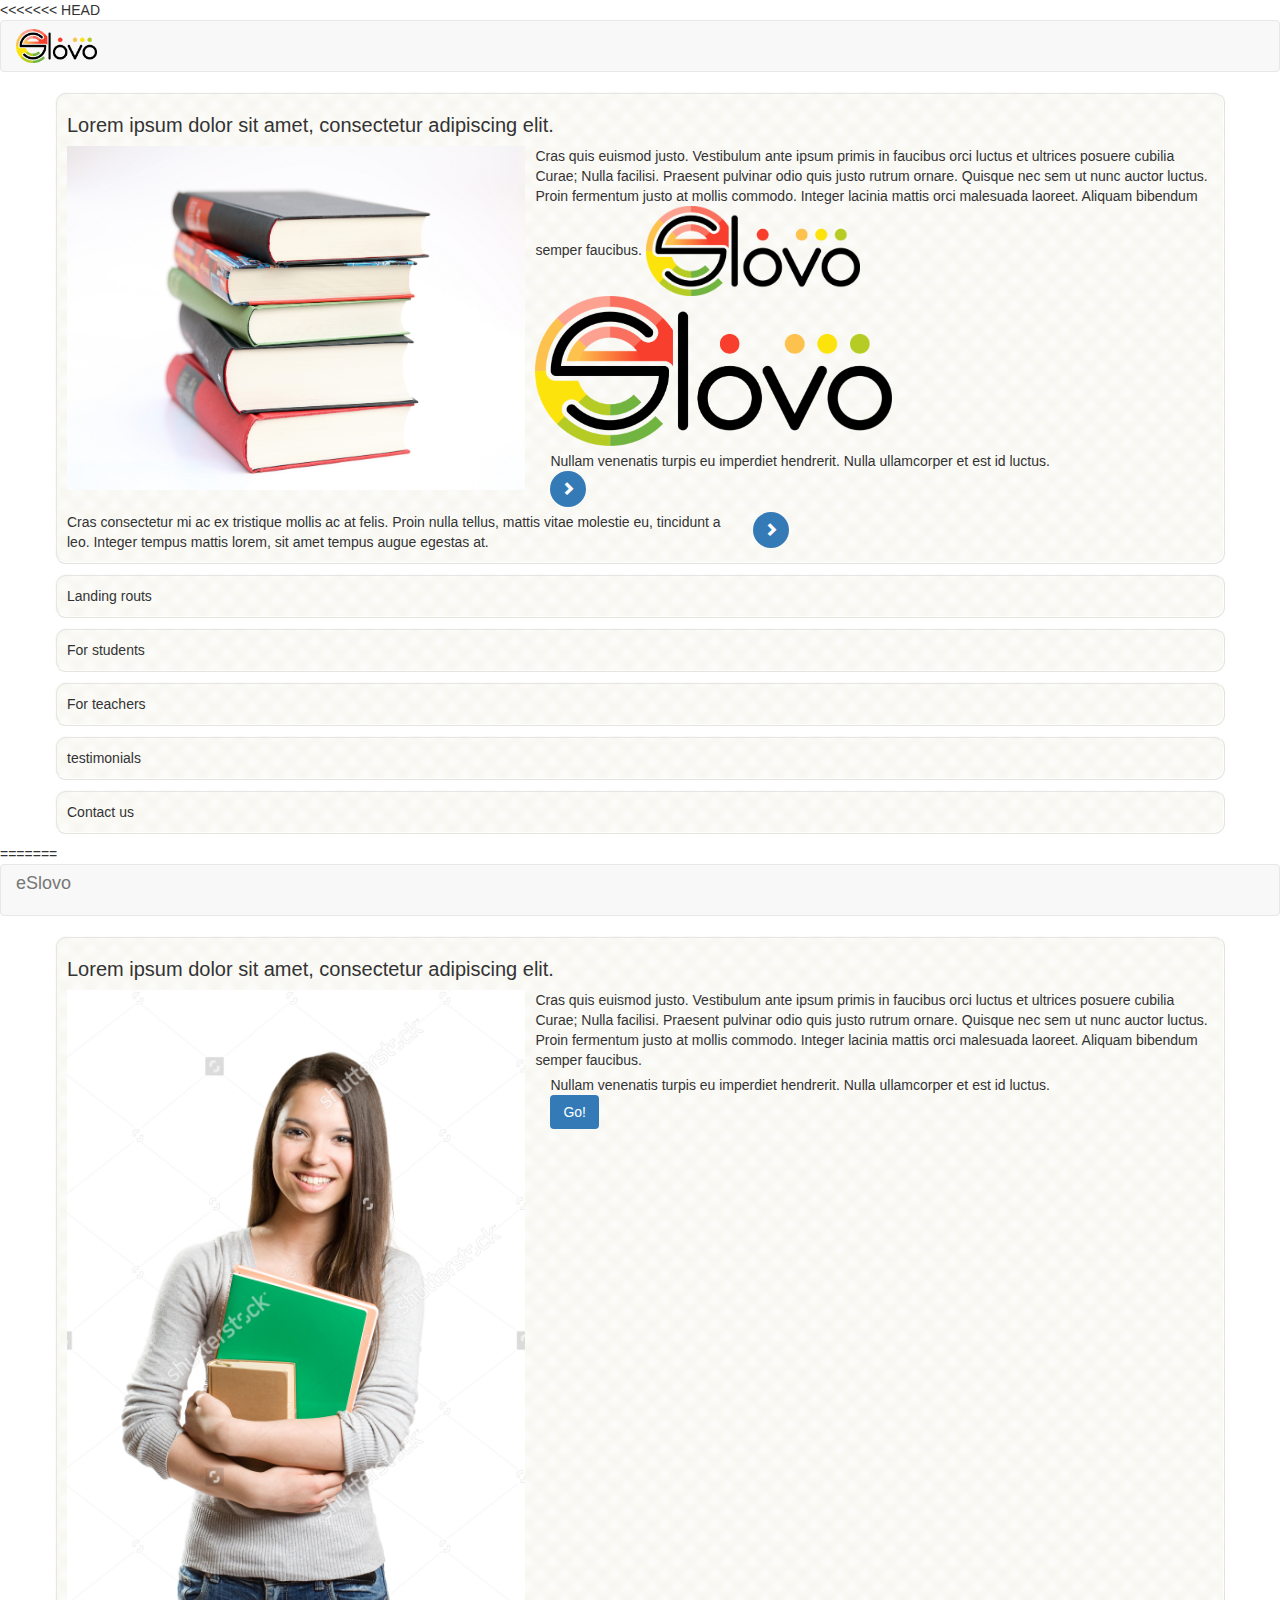
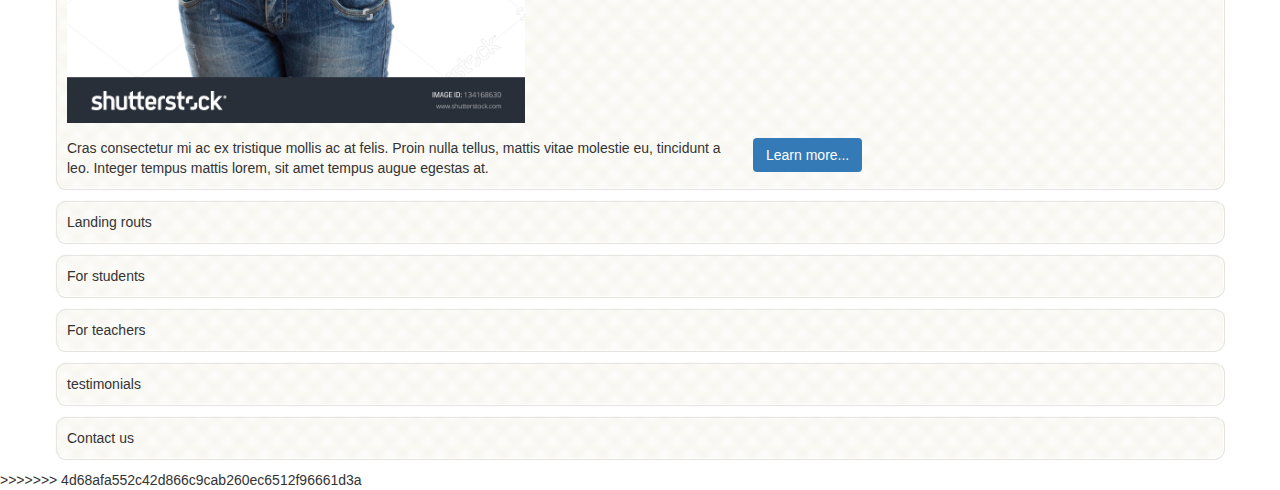
<file: old_index.html>
<!DOCTYPE html>
<html lang="en">
<head>
    <meta charset="utf-8">
    <meta http-equiv="X-UA-Compatible" content="IE=edge">
    <meta name="viewport" content="width=device-width, initial-scale=1">
    <meta name="description" content="">
    <meta name="author" content="">
    <link rel="icon" href="favicon.ico">

    <title>eSlovo</title>


    <link rel="stylesheet" href="css/bootstrap.min.css">
    <link rel="stylesheet/less" href="less/app.less">

    <!--[if lt IE 9]>
    <script src="https://oss.maxcdn.com/html5shiv/3.7.3/html5shiv.min.js"></script>
    <script src="https://oss.maxcdn.com/respond/1.4.2/respond.min.js"></script>
    <![endif]-->
    <script src="js/less.min.js" type="text/javascript"></script>
</head>
<body>
<<<<<<< HEAD
<nav class="navbar navbar-default" role="navigation">
    <div class="container-fluid">
        <!-- Brand and toggle get grouped for better mobile display -->
        <div class="navbar-header">
            <button type="button" class="navbar-toggle" data-toggle="collapse" data-target="#bs-example-navbar-collapse-1">
                <span class="sr-only">Toggle navigation</span>
                <span class="icon-bar"></span>
                <span class="icon-bar"></span>
                <span class="icon-bar"></span>
            </button>
            <a class="navbar-brand" href="#"><img src="/images/FullLogo6.png" height="34px"></a>
        </div>
    </div>
    </div><!-- /.container-fluid -->
</nav>
<section id="landing-info">
    <div class="container">
        <div class="content-wrapper">
            <h1>Lorem ipsum dolor sit amet, consectetur adipiscing elit.</h1>
            <img class="left-main-image" src="/images/temp/books-education-school-literature-51342.jpeg">
            Cras quis euismod justo. Vestibulum ante ipsum primis in faucibus orci luctus et ultrices posuere cubilia Curae; Nulla facilisi. Praesent pulvinar odio quis justo rutrum ornare. Quisque nec sem ut nunc auctor luctus. Proin fermentum justo at mollis commodo. Integer lacinia mattis orci malesuada laoreet. Aliquam bibendum semper faucibus.
            <img src="/images/FullLogo6.png" height="90px">
            <br />
            <img src="/images/FullLogo6.png" height="150px">
            <br />
            <div class="row m-t-5">
                <div class="col-xs-7">
                    Nullam venenatis turpis eu imperdiet hendrerit. Nulla ullamcorper et est id luctus.
                </div>
                <div class="col-xs-5">
                    <button class="btn bg-primary btn-rounded"><i class="glyphicon glyphicon-chevron-right"></i></button>
                </div>
            </div>
            <div class="row m-t-5">
                <div class="col-xs-7">
                    Cras consectetur mi ac ex tristique mollis ac at felis. Proin nulla tellus, mattis vitae molestie eu, tincidunt a leo. Integer tempus mattis lorem, sit amet tempus augue egestas at.
                </div>
                <div class="col-xs-5">
                    <button class="btn bg-primary btn-rounded"><i class="glyphicon glyphicon-chevron-right"></i></button>
                </div>
            </div>
        </div>
    </div>
</section>
<section id="landing-route">
    <div class="container">
        <div class="content-wrapper">
            Landing routs
        </div>
    </div>
</section>
<section id="landing-for-students">
    <div class="container">
        <div class="content-wrapper">
            For students
        </div>
    </div>
</section>
<section id="landing-for-teachers">
    <div class="container">
        <div class="content-wrapper">
            For teachers
        </div>
    </div>
</section>
<section id="landing-testimonials">
    <div class="container">
        <div class="content-wrapper">
            testimonials
        </div>
    </div>
</section>
<section id="landing-contact-us">
    <div class="container">
        <div class="content-wrapper">
            Contact us
        </div>
    </div>
</section>
<script src="js/jquery.min.js"></script>
<script src="js/bootstrap.min.js"></script>
<script src="js/app.js"></script>
=======
    <nav class="navbar navbar-default" role="navigation">
        <div class="container-fluid">
            <!-- Brand and toggle get grouped for better mobile display -->
            <div class="navbar-header">
                <button type="button" class="navbar-toggle" data-toggle="collapse" data-target="#bs-example-navbar-collapse-1">
                    <span class="sr-only">Toggle navigation</span>
                    <span class="icon-bar"></span>
                    <span class="icon-bar"></span>
                    <span class="icon-bar"></span>
                </button>
                <a class="navbar-brand" href="#">eSlovo</a>
            </div>
        </div><!-- /.container-fluid -->
    </nav>
    <div class="container-fluid">

    </div>



    <section id="landing-info">
        <div class="container">
            <div class="content-wrapper">
                <h1>Lorem ipsum dolor sit amet, consectetur adipiscing elit.</h1>
                <img class="left-main-image" src="/images/temp/stock-photo-portrait-of-cute-young-brunette-student-holding-exercise-books-134168630.jpg">
                Cras quis euismod justo. Vestibulum ante ipsum primis in faucibus orci luctus et ultrices posuere cubilia Curae; Nulla facilisi. Praesent pulvinar odio quis justo rutrum ornare. Quisque nec sem ut nunc auctor luctus. Proin fermentum justo at mollis commodo. Integer lacinia mattis orci malesuada laoreet. Aliquam bibendum semper faucibus.
                <div class="row m-t-5">
                    <div class="col-xs-7">
                        Nullam venenatis turpis eu imperdiet hendrerit. Nulla ullamcorper et est id luctus.
                    </div>
                    <div class="col-xs-5">
                        <button class="btn bg-primary">Go!</button>
                    </div>
                </div>
                <div class="row m-t-5">
                    <div class="col-xs-7">
                        Cras consectetur mi ac ex tristique mollis ac at felis. Proin nulla tellus, mattis vitae molestie eu, tincidunt a leo. Integer tempus mattis lorem, sit amet tempus augue egestas at.
                    </div>
                    <div class="col-xs-5">
                        <button class="btn bg-primary">Learn more...</button>
                    </div>
                </div>
            </div>
        </div>
    </section>
    <section id="landing-route">
        <div class="container">
            <div class="content-wrapper">
                Landing routs
            </div>
        </div>
    </section>
    <section id="landing-for-students">
        <div class="container">
            <div class="content-wrapper">
                For students
            </div>
        </div>
    </section>
    <section id="landing-for-teachers">
        <div class="container">
            <div class="content-wrapper">
                For teachers
            </div>
        </div>
    </section>
    <section id="landing-testimonials">
        <div class="container">
            <div class="content-wrapper">
                testimonials
            </div>
        </div>
    </section>
    <section id="landing-contact-us">
        <div class="container">
            <div class="content-wrapper">
                Contact us
            </div>
        </div>
    </section>
    <script src="js/jquery.min.js"></script>
    <script src="js/bootstrap.min.js"></script>
    <script src="js/app.js"></script>
>>>>>>> 4d68afa552c42d866c9cab260ec6512f96661d3a
</body>
</html>
</file>
